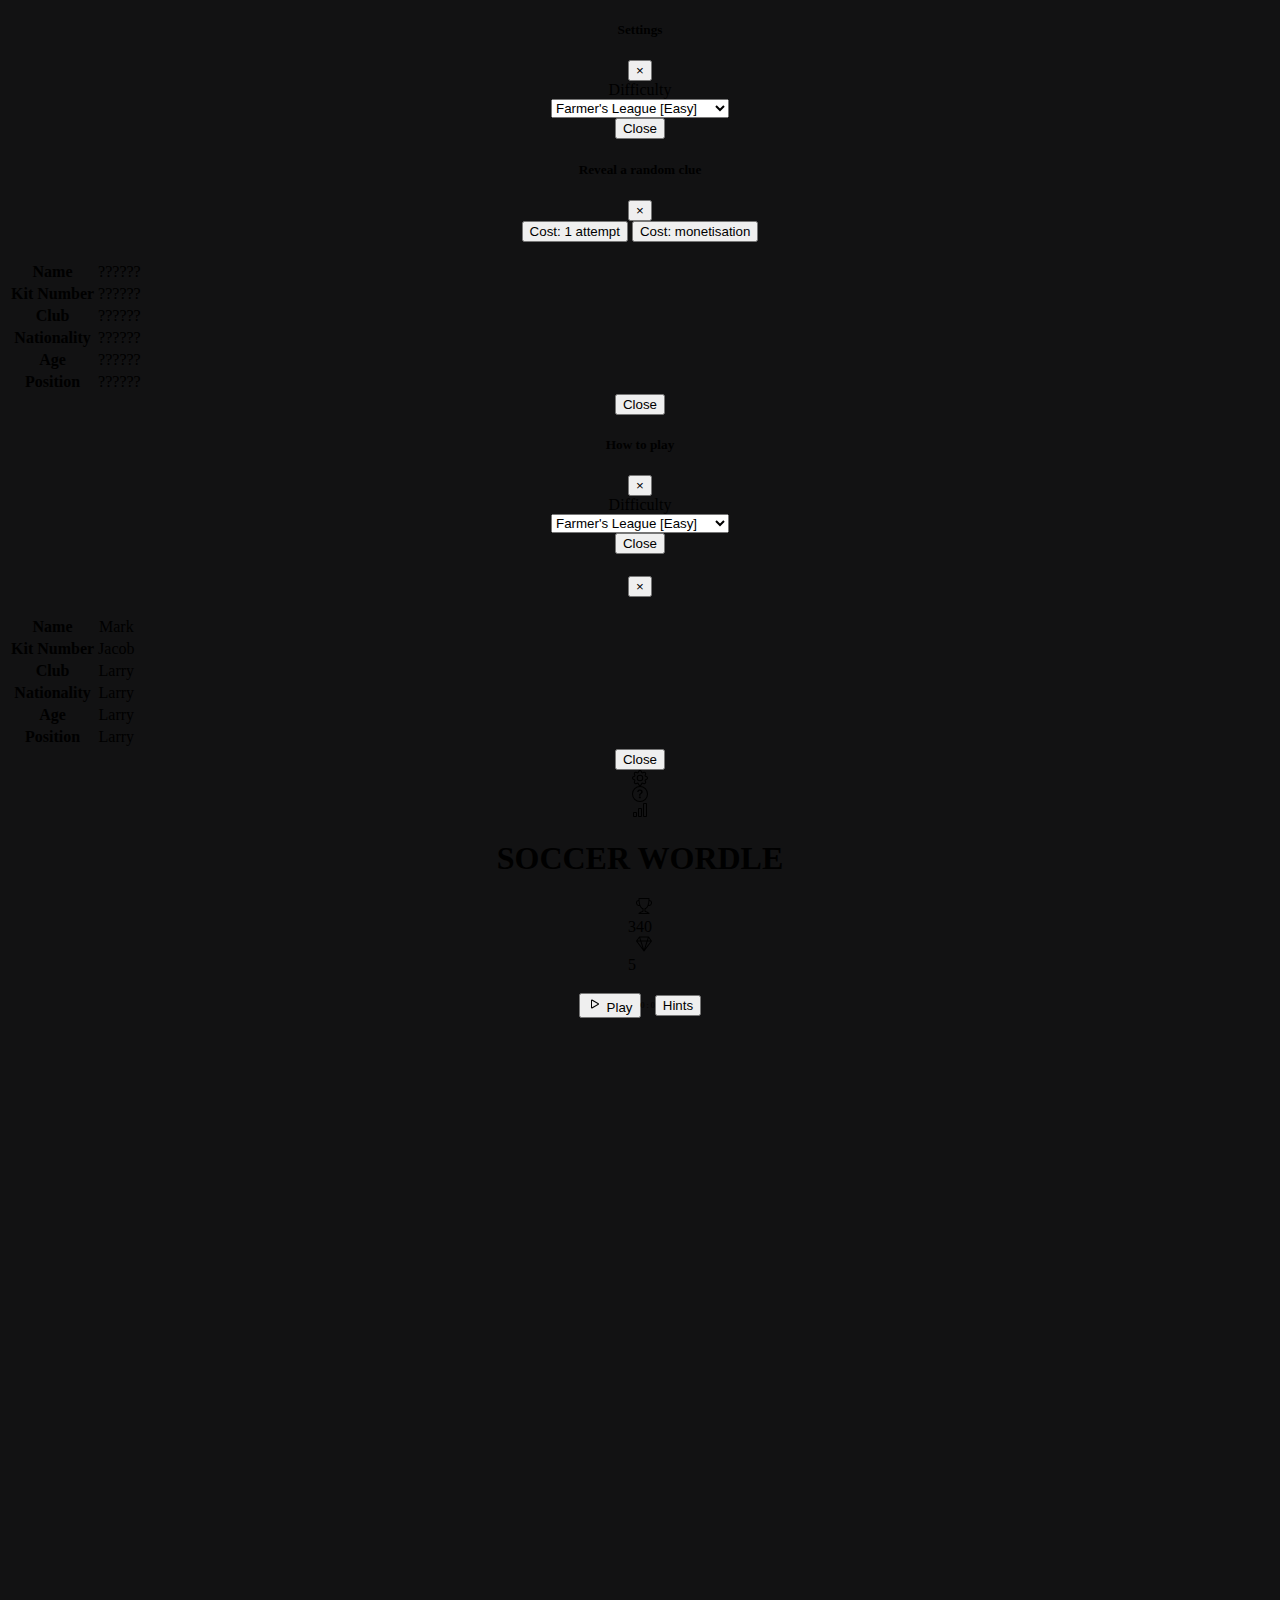
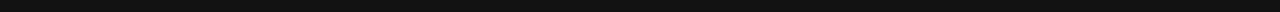
<file: index.html>
<!DOCTYPE html>
<html lang="en" data-bs-theme="dark">
<head>
    <meta charset="UTF-8">
    <meta http-equiv="X-UA-Compatible" content="IE=edge">
    <meta name="viewport" content="width=device-width, initial-scale=1.0">
    <title>Football Wordle</title>
    <script src="project 1 nm.js" defer></script>
    <script src="https://cdn.jsdelivr.net/npm/bootstrap@5.3.0-alpha2/dist/js/bootstrap.bundle.min.js" integrity="sha384-qKXV1j0HvMUeCBQ+QVp7JcfGl760yU08IQ+GpUo5hlbpg51QRiuqHAJz8+BrxE/N" crossorigin="anonymous" defer></script>
       
    <link href="https://cdn.jsdelivr.net/npm/bootstrap@5.3.0-alpha2/dist/css/bootstrap.min.css" rel="stylesheet" integrity="sha384-aFq/bzH65dt+w6FI2ooMVUpc+21e0SRygnTpmBvdBgSdnuTN7QbdgL+OapgHtvPp" crossorigin="anonymous">
    <link rel="stylesheet" href="Project 1 nm.css" />   
</head>
<body>

    <header class="border-bottom">
        <!--  OLD CODE TO REmOVE LATER IFNEEDED NON BOOTSTRAP.

        <h1 class="display-1">FOOTBALL WORDLE</h1>
        <div id="settingsDiv">

            
            <button id="startGame" class="btn btn-dark" onclick="startGameInit()">
                Start Game 
            </button>
            
            <button  class="btn btn-dark" data-toggle="modal" data-target="#settingsModal" id="settingsButton">
                Settings
            </button>

            <button  class="btn btn-dark" data-toggle="modal" data-target="#modalHints" id="hintsButton">
                Hints
            </button>


        </div>
        -->
        
        <!-- Settings Modal -->
        <div class="modal fade" id="settingsModal" tabindex="-1" role="dialog" aria-labelledby="settingsModalLabel" aria-hidden="true">
        <div class="modal-dialog" role="document">
            <div class="modal-content">
            <div class="modal-header">
                <h5 class="modal-title" id="modelSettings">Settings</h5>
                <button type="button" class="close" data-dismiss="modal" aria-label="Close">
                <span aria-hidden="true">&times;</span>
                </button>
            </div>
            <div class="modal-body">
               
                <div id=difficulty>
                    <label for="gameDifficulty">
                        Difficulty
                    </label>
                    <br />
                    <select id="selectDifficulty" name="gameDifficulty">
                        <option value="easy">Farmer's League [Easy]</option>
                        <option value="medium">Europa League [Medium]</option>
                        <option value="hard">Champions League [Hard]</option>
                    </select>
                </div>
                             
            </div>
            <div class="modal-footer">
                <button type="button" class="btn btn-secondary" data-dismiss="modal">Close</button>
                <!-- <button type="button" class="btn btn-primary">Save changes</button> -->
            </div>
            </div>
        </div>
        </div>
        <button id="buttonSettingsModal" type="button" class="btn btn-primary" data-toggle="modal" data-target="#settingsModal" style="display:none;"></button>

        <!-- Hints modal -->
        <div class="modal fade" id="modalHints" tabindex="-1" role="dialog" aria-labelledby="hintsModalLabel" aria-hidden="true">
            <div class="modal-dialog" role="document">
                <div class="modal-content">
                <div class="modal-header">
                    <h5 class="modal-title" id="headerHints">Reveal a random clue</h5>
                    <button type="button" class="close" data-dismiss="modal" aria-label="Close">
                    <span aria-hidden="true">&times;</span>
                    </button>
                </div>
                <div class="modal-body">
                  
                    <div class="container">
                        <div id="containerLine" class="row align-items-center no-gutters">
                            <button display="inline" class="col btn btn-secondary" id="buttonHintRequest" onclick="revealHint()">
                               Cost: 1 attempt
                            </button>
        
                            <button class="col btn btn-secondary" id="buttonPayClue" onclick="revealHint()">
                                Cost: monetisation 
                            </button>

                        </div>
                        
                    </div>

                    <div id="clueContainer">
                    </div> 

                    <table class="table">
                        <tbody>
                          <tr>
                            <th scope="row">Name</th>
                            <td id="tdClueName">??????</td>
                          </tr>
                          <tr>
                            <th scope="row">Kit Number</th>
                            <td id="tdClueKitNumber">??????</td>
                          </tr>
                          <tr>
                            <th scope="row">Club</th>
                            <td id="tdClueClub">??????</td>
                          </tr>
                          <tr>
                            <th scope="row">Nationality</th>
                            <td id="tdClueNationality">??????</td>
                          </tr>
                          <tr>
                            <th scope="row">Age</th>
                            <td id="tdClueAge">??????</td>
                          </tr>
                          <tr>
                            <th scope="row">Position</th>
                            <td id="tdCluePosition">??????</td>
                          </tr>
                          <div id="divCluePlayerPhoto">

                          </div>

                        </tbody>
                      </table>
                        
                </div>
                <div class="modal-footer">
                    <button type="button" class="btn btn-secondary" data-dismiss="modal">Close</button>
                    <!-- <button type="button" class="btn btn-primary">Save changes</button> -->
                </div>
                </div>
            </div>
        </div>

        <!-- Game instructions modal -->
        <div class="modal fade" id="modalInstructions" tabindex="-1" role="dialog" aria-labelledby="modalInstructions" aria-hidden="true">
            <div class="modal-dialog" role="document">
                <div class="modal-content">
                <div class="modal-header">
                    <h5 class="modal-title" id="headingInstructions">How to play</h5>
                    <button type="button" class="close" data-dismiss="modal" aria-label="Close">
                    <span aria-hidden="true">&times;</span>
                    </button>
                </div>
                <div class="modal-body">
                   
                    <div id=difficulty>
                        <label for="gameDifficulty">
                            Difficulty
                        </label>
                        <br />
                        <select id="selectDifficulty" name="gameDifficulty">
                            <option value="easy">Farmer's League [Easy]</option>
                            <option value="medium">Europa League [Medium]</option>
                            <option value="hard">Champions League [Hard]</option>
                        </select>
                    </div>
                                 
                </div>
                <div class="modal-footer">
                    <button type="button" class="btn btn-secondary" data-dismiss="modal">Close</button>
                    <!-- <button type="button" class="btn btn-primary">Save changes</button> -->
                </div>
                </div>
            </div>
        </div>
        <button id="instructionsModalTrigger" type="button" class="btn btn-primary" data-toggle="modal" data-target="#modalInstructions" style="display:none;"></button>

        <!-- Win/loss Modal -->
        <div class="modal fade" id="modalWL" tabindex="-1" role="dialog" aria-labelledby="modalWLLabel" aria-hidden="true">
            <div class="modal-dialog" role="document">
                <div class="modal-content">
                <div class="modal-header">
                    <h5 class="modal-title" id="headingWL"></h5>
                    <button type="button" class="close" data-dismiss="modal" aria-label="Close">
                        <span aria-hidden="true">&times;</span>
                    </button>
                </div>
                <div class="modal-body">

                    <table class="table">
                        <tbody>
                          <tr>
                            <th scope="row">Name</th>
                            <td id="tdName">Mark</td>
                          </tr>
                          <tr>
                            <th scope="row">Kit Number</th>
                            <td id="tdKitNumber">Jacob</td>
                          </tr>
                          <tr>
                            <th scope="row">Club</th>
                            <td id="tdClub">Larry</td>
                          </tr>
                          <tr>
                            <th scope="row">Nationality</th>
                            <td id="tdNationality">Larry</td>
                          </tr>
                          <tr>
                            <th scope="row">Age</th>
                            <td id="tdAge">Larry</td>
                          </tr>
                          <tr>
                            <th scope="row">Position</th>
                            <td id="tdPosition">Larry</td>
                          </tr>
                          <div id="divPlayerPhoto">

                          </div>

                        </tbody>
                      </table>

                </div>
                                 
                </div>
                <div class="modal-footer">
                    <button type="button" class="btn btn-secondary" data-dismiss="modal">Close</button>
                    <!-- <button type="button" class="btn btn-primary">Save changes</button> -->
                </div>
                </div>
            </div>
        </div>
        <button id="btnModalWL" type="button" class="btn btn-primary" data-toggle="modal" data-target="#modalWL" style="display:none;"></button>
        
        <div class="container" id="headerTitle">

            <!-- container for header grid -->
            <div class="row">
                <div class="col-1 divValign btn btn-dark align-self-center">

                   
                    <svg id = "svgSettingsIcon" xmlns="http://www.w3.org/2000/svg" width="16" height="16" fill="currentColor" class="bi bi-gear" viewBox="0 0 16 16" class="icons">
                        <path d="M8 4.754a3.246 3.246 0 1 0 0 6.492 3.246 3.246 0 0 0 0-6.492zM5.754 8a2.246 2.246 0 1 1 4.492 0 2.246 2.246 0 0 1-4.492 0z"/>
                        <path d="M9.796 1.343c-.527-1.79-3.065-1.79-3.592 0l-.094.319a.873.873 0 0 1-1.255.52l-.292-.16c-1.64-.892-3.433.902-2.54 2.541l.159.292a.873.873 0 0 1-.52 1.255l-.319.094c-1.79.527-1.79 3.065 0 3.592l.319.094a.873.873 0 0 1 .52 1.255l-.16.292c-.892 1.64.901 3.434 2.541 2.54l.292-.159a.873.873 0 0 1 1.255.52l.094.319c.527 1.79 3.065 1.79 3.592 0l.094-.319a.873.873 0 0 1 1.255-.52l.292.16c1.64.893 3.434-.902 2.54-2.541l-.159-.292a.873.873 0 0 1 .52-1.255l.319-.094c1.79-.527 1.79-3.065 0-3.592l-.319-.094a.873.873 0 0 1-.52-1.255l.16-.292c.893-1.64-.902-3.433-2.541-2.54l-.292.159a.873.873 0 0 1-1.255-.52l-.094-.319zm-2.633.283c.246-.835 1.428-.835 1.674 0l.094.319a1.873 1.873 0 0 0 2.693 1.115l.291-.16c.764-.415 1.6.42 1.184 1.185l-.159.292a1.873 1.873 0 0 0 1.116 2.692l.318.094c.835.246.835 1.428 0 1.674l-.319.094a1.873 1.873 0 0 0-1.115 2.693l.16.291c.415.764-.42 1.6-1.185 1.184l-.291-.159a1.873 1.873 0 0 0-2.693 1.116l-.094.318c-.246.835-1.428.835-1.674 0l-.094-.319a1.873 1.873 0 0 0-2.692-1.115l-.292.16c-.764.415-1.6-.42-1.184-1.185l.159-.291A1.873 1.873 0 0 0 1.945 8.93l-.319-.094c-.835-.246-.835-1.428 0-1.674l.319-.094A1.873 1.873 0 0 0 3.06 4.377l-.16-.292c-.415-.764.42-1.6 1.185-1.184l.292.159a1.873 1.873 0 0 0 2.692-1.115l.094-.319z"/>
                    </svg>
                  
                </div>
                <div class="col-1 divValign btn btn-dark align-self-center">
                    <!-- help modal ?? link -->

                    <svg xmlns="http://www.w3.org/2000/svg" width="16" height="16" fill="currentColor" class="bi bi-question-circle" viewBox="0 0 16 16" class="icons">
                        <path d="M8 15A7 7 0 1 1 8 1a7 7 0 0 1 0 14zm0 1A8 8 0 1 0 8 0a8 8 0 0 0 0 16z"/>
                        <path d="M5.255 5.786a.237.237 0 0 0 .241.247h.825c.138 0 .248-.113.266-.25.09-.656.54-1.134 1.342-1.134.686 0 1.314.343 1.314 1.168 0 .635-.374.927-.965 1.371-.673.489-1.206 1.06-1.168 1.987l.003.217a.25.25 0 0 0 .25.246h.811a.25.25 0 0 0 .25-.25v-.105c0-.718.273-.927 1.01-1.486.609-.463 1.244-.977 1.244-2.056 0-1.511-1.276-2.241-2.673-2.241-1.267 0-2.655.59-2.75 2.286zm1.557 5.763c0 .533.425.927 1.01.927.609 0 1.028-.394 1.028-.927 0-.552-.42-.94-1.029-.94-.584 0-1.009.388-1.009.94z"/>
                    </svg>

                </div>
                <div class="col-1 divValign btn btn-dark align-self-center">
                    <!-- help modal ?? link -->
                    <svg xmlns="http://www.w3.org/2000/svg" width="16" height="16" fill="currentColor" class="bi bi-bar-chart" viewBox="0 0 16 16" class="icons">
                        <path d="M4 11H2v3h2v-3zm5-4H7v7h2V7zm5-5v12h-2V2h2zm-2-1a1 1 0 0 0-1 1v12a1 1 0 0 0 1 1h2a1 1 0 0 0 1-1V2a1 1 0 0 0-1-1h-2zM6 7a1 1 0 0 1 1-1h2a1 1 0 0 1 1 1v7a1 1 0 0 1-1 1H7a1 1 0 0 1-1-1V7zm-5 4a1 1 0 0 1 1-1h2a1 1 0 0 1 1 1v3a1 1 0 0 1-1 1H2a1 1 0 0 1-1-1v-3z"/>
                    </svg>
                </div>


                <!-- tittle div 10 wide.  -->
                <div class="col-6">
                    <h1 id="headingPageTitle" class="display-6">SOCCER WORDLE</h1>
                </div>
                <!-- personal c  -->
                <div class="col-3 divValign">

                    <div class="container">
                        <div class="row">
                            <div class="col" style="text-align: right;">
                                <svg xmlns="http://www.w3.org/2000/svg" width="16" height="16" fill="currentColor" class="bi bi-trophy" viewBox="0 0 16 16">
                                    <path d="M2.5.5A.5.5 0 0 1 3 0h10a.5.5 0 0 1 .5.5c0 .538-.012 1.05-.034 1.536a3 3 0 1 1-1.133 5.89c-.79 1.865-1.878 2.777-2.833 3.011v2.173l1.425.356c.194.048.377.135.537.255L13.3 15.1a.5.5 0 0 1-.3.9H3a.5.5 0 0 1-.3-.9l1.838-1.379c.16-.12.343-.207.537-.255L6.5 13.11v-2.173c-.955-.234-2.043-1.146-2.833-3.012a3 3 0 1 1-1.132-5.89A33.076 33.076 0 0 1 2.5.5zm.099 2.54a2 2 0 0 0 .72 3.935c-.333-1.05-.588-2.346-.72-3.935zm10.083 3.935a2 2 0 0 0 .72-3.935c-.133 1.59-.388 2.885-.72 3.935zM3.504 1c.007.517.026 1.006.056 1.469.13 2.028.457 3.546.87 4.667C5.294 9.48 6.484 10 7 10a.5.5 0 0 1 .5.5v2.61a1 1 0 0 1-.757.97l-1.426.356a.5.5 0 0 0-.179.085L4.5 15h7l-.638-.479a.501.501 0 0 0-.18-.085l-1.425-.356a1 1 0 0 1-.757-.97V10.5A.5.5 0 0 1 9 10c.516 0 1.706-.52 2.57-2.864.413-1.12.74-2.64.87-4.667.03-.463.049-.952.056-1.469H3.504z"/>
                                </svg> 
                            </div>

                            <div class="col" style="text-align: left;">
                                <p class="textInline small" > 
                                    340
                                </p>
                            </div>

                        </div>
                        <div class="row">
                            <div class="col" style="text-align: right;" >
                                <svg xmlns="http://www.w3.org/2000/svg" width="16" height="16" fill="currentColor" class="bi bi-gem" viewBox="0 0 16 16">
                                    <path d="M3.1.7a.5.5 0 0 1 .4-.2h9a.5.5 0 0 1 .4.2l2.976 3.974c.149.185.156.45.01.644L8.4 15.3a.5.5 0 0 1-.8 0L.1 5.3a.5.5 0 0 1 0-.6l3-4zm11.386 3.785-1.806-2.41-.776 2.413 2.582-.003zm-3.633.004.961-2.989H4.186l.963 2.995 5.704-.006zM5.47 5.495 8 13.366l2.532-7.876-5.062.005zm-1.371-.999-.78-2.422-1.818 2.425 2.598-.003zM1.499 5.5l5.113 6.817-2.192-6.82L1.5 5.5zm7.889 6.817 5.123-6.83-2.928.002-2.195 6.828z"/>
                                </svg>
                            </div>
 
                            <div class="col" style="text-align: left;">
                                <p class="textInline small"> 
                                    5
                                </p>
                            </div>
                        </div>
                    </div>

                    
                   
                    
                    
                </div>
   
            </div>
        </div>

    </header>
    
    <section id="gameContainer" class = "border-bottom">

        <div class="container border-bottom" id="headNavButtons"> 

            <div class="row g-0 divValign ">
                                   
                
                    <button id="startGame" class="col btn btn-dark headerButtons gameButtonBorder" onclick="startGameInit()">
                        <svg xmlns="http://www.w3.org/2000/svg" width="16" height="16" fill="currentColor" class="bi bi-play" viewBox="0 0 16 16">
                            <path d="M10.804 8 5 4.633v6.734L10.804 8zm.792-.696a.802.802 0 0 1 0 1.392l-6.363 3.692C4.713 12.69 4 12.345 4 11.692V4.308c0-.653.713-.998 1.233-.696l6.363 3.692z"/>
                        </svg>
                        <!--  -->
                        <p class="textInline" id="buttonGameStateDisplay">Play</p>
                    </button>

            
                <!-- start game button -->
            
                <!-- timer and show time function -->
                <div class="col btn btn-dark gameButtonBorder ">
                    <p id="timeMinutes" style="display: inline;">
                        0
                    </p>
                    :
                    <p id="timeSeconds" style="display: inline;">
                        0
                    </p>
                </div>

                <!-- hints button --> 
                    <button  class="col btn btn-dark headerButtons gameButtonBorder" data-toggle="modal" data-target="#modalHints" id="hintsButton">
                        Hints
                    </button>

                
                
                </div>
            </div>
        </div>
                
        <!-- output grid starts here -->
        <div id="containerLetterOutput">
        </div>
        <!-- keyboard starts here 
        <div id="containerKeyboardInput">
            <div id="keyboardContainerTopRow">
               top row keys go here
            </div>
            <div id="keyboardContainerMiddleRow">
                 mid row keys go here 
            </div>
            <div id="keyboardContainerBottomRow">
                 bottom row keys go here 
            </div>
        </div>
        -->
        <div id="containerKeyboardInput" class="container">
            <div id="keyboardContainerTopRow" class="row align-items-stretch no-gutters">
                <!-- mid row keys go here -->
            </div>
            <div id="keyboardContainerMiddleRow" class="row align-items-stretch no-gutters">
                <!-- mid row keys go here -->
            </div>
            <div id="keyboardContainerBottomRow" class="row align-items-stretch no-gutters">
                <!-- bottom row keys go here -->
            </div>
        </div>
    </section>


    <footer>

    </footer>
    <script src="https://code.jquery.com/jquery-3.2.1.slim.min.js" integrity="sha384-KJ3o2DKtIkvYIK3UENzmM7KCkRr/rE9/Qpg6aAZGJwFDMVNA/GpGFF93hXpG5KkN" crossorigin="anonymous"></script>
    <script src="https://cdnjs.cloudflare.com/ajax/libs/popper.js/1.12.3/umd/popper.min.js" integrity="sha384-vFJXuSJphROIrBnz7yo7oB41mKfc8JzQZiCq4NCceLEaO4IHwicKwpJf9c9IpFgh" crossorigin="anonymous"></script>
    <script src="https://maxcdn.bootstrapcdn.com/bootstrap/4.0.0-beta.2/js/bootstrap.min.js" integrity="sha384-alpBpkh1PFOepccYVYDB4do5UnbKysX5WZXm3XxPqe5iKTfUKjNkCk9SaVuEZflJ" crossorigin="anonymous"></script>
</body>
</html>
</file>
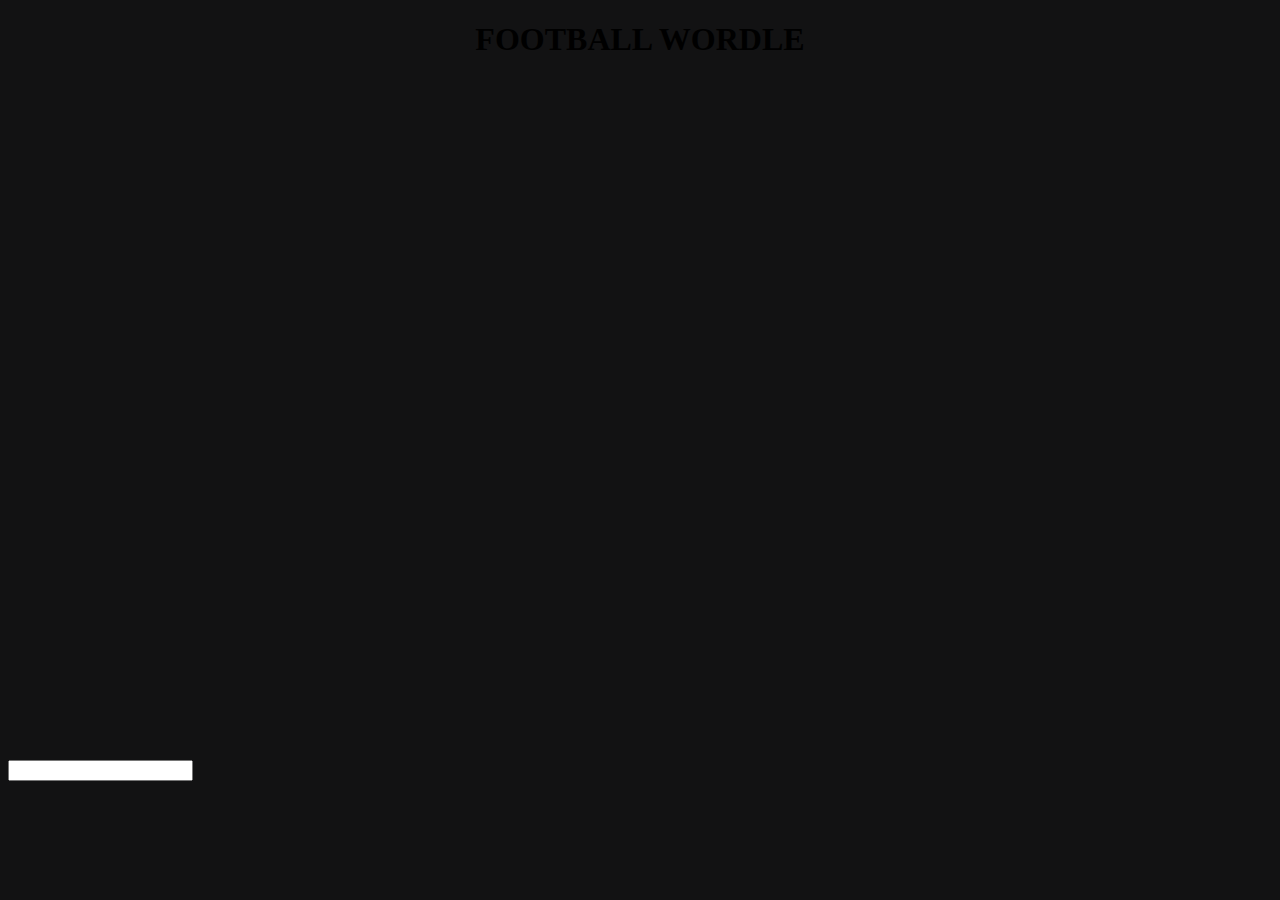
<file: Project 1 nm.html>
<!DOCTYPE html>
<html lang="en">
<head>
    <meta charset="UTF-8">
    <meta http-equiv="X-UA-Compatible" content="IE=edge">
    <meta name="viewport" content="width=device-width, initial-scale=1.0">
    <title>Football Wordle</title>
    <script src="project 1 nm.js" defer></script>
    <link rel="stylesheet" href="Project 1 nm.css" />
</head>
<body>

    <header>
        
        <h1>FOOTBALL WORDLE</h1>

    </header>
    
    <section id="gameContainer">
        <div id="GuessContainer">
   
            <!-- grid goes here -->




        </div>

        <div id="keyboardContainerTopRow"></div>
        <div id="keyboardContainerMidRow"></div>
        <div id="keyboardContainerBottomRow"></div>

    </section>

    <section id="admin">
        <input id="difficultySelect" type="text">
    </section>

    <aside>

    </aside>

    <footer>

    </footer>
</body>
</html>
</file>
<file: Project 1 nm.css>
/* IMPORTANT TO REMEMBER */
/* . for class, # for id */
/* . for class, # for id */
/* . for class, # for id */
/* . for class, # for id */
/* . for class, # for id */

#icons{
    cursor: pointer;
    width: min(100%, 24px) ; height: auto; 
    align-items: center;

}

.divValign{
    align-items: center;
    justify-content: center;
    display: flex;
    padding: 0;
    
}

.iconsDivVertical{
    width: 16px;

}

#headingPageTitle{
    font-weight: 900;

}
body{

      background-color: rgb(18, 18, 19);  
      
}

header {
    text-align: center;
    
}

#headNavButtons {
    max-width: min(70vw, 350px);
    height: 4vh;
    font-size: 8px;
    padding: 0; 

    justify-self: center;
    align-self: center;
    justify-content: center;
    align-content: center;


}

#headerButtons {
    display: flex;
    max-width: 100%;

}

#containerLetterOutput {
  
    display: grid;
    /* grid-template-columns: (auto, clamp(32px, 5vw, 5vw)); */
    grid-auto-rows: Min(5vh, clamp(28px, 8vw, 60px));
     /* height: clamp(320px, 32vh, 500px);  */
    justify-self: center;
    align-self: center;
    justify-content: center;
    align-content: center;
    
}

.charInputBox {
    
    font-size: clamp(24px, 2vh, 40px);

    background-color: rgb(18, 18, 19); 
    border: 2px solid rgb(58, 58, 60);
    color: white;

    font-weight: 900;
    padding: 1px;
    margin: 1px;

    display: flex;
    align-items: center;
    justify-content: center;
 /*   box-sizing: border-box; */
}

#keyboardContainerTopRow, #keyboardContainerMiddleRow, #keyboardContainerBottomRow, #containerKeyboardInput {
  
    max-width: min(540px, 97vw); /* I'm so proud of this line of code ha ha */
    height: 50px;
    align-items: stretch;
   
/* 
    display: grid;
    grid-template-columns: repeat(10, 1fr);
    grid-template-rows: 1fr;
    column-gap: 1px;
    row-gap: 1px; */
  
}
    /* width: 100%;
    display: grid;
    grid-template-columns: repeat(7, 1fr) 3fr;
    grid-template-rows: 1fr;
    column-gap: 1px;
    row-gap: 1px; */
.keyboardKeys {

    font-size: clamp(20px, 2vh, 24px);
    /* width: clamp(32px, 8vw, 60px); */
    color: white;
    margin: 3px;
    padding: 0px;
    font-weight: 900;
    /* transition-property: background-color; */
   
 /*
    align-items: center
    justify-content: center; */

}

/* .keyboardKeys:hover {
    background-color: rgb(8, 110, 110);
} */

.enterKey {
    
    /* font-size: clamp(28px, 7vw, 48px);
    width: clamp(99px, 25vw, 180px);
    display: flex;
    align-items: center;
    justify-content: center; */
}

.deleteKey{
    /* font-size: clamp(28px, 6vw, 48px);
    display: flex;
    align-items: center;
    justify-content: center; */
}

#gameContainer {
    display: grid;
    grid-template-columns: 1fr;
    grid-template-rows: 7vh 43vh 20vh;
    justify-items: center;
    justify-content: center;
   
}


.letterIncludes {
    background-color: #B59F3B;
}

.letterCorrect {
    background-color: #538D4E;
}

.notInWord {
    background-color: rgb(32, 32, 32);
    color: #818384;
}

#settingsDiv {
    display: grid;
    grid-template-columns: repeat(3, minmax(120px, 200px));
    justify-items: fill;
    justify-content: center;
}

.playerImage {
   width: 300px;
   filter: blur(5px);
}

.superBlur{
    width: 300px;
    filter: blur(100px);
}

.textInline{
    display: inline;

}

#headerTitle{
    max-width: 100vw;

}

.gameButtonBorder{
    justify-self: center;
    align-self: center;
    justify-content: center;
    align-content: center;
}

.borderGrid{
    height: 7vh;

}

.timerText{
    display: inline; 
    font-size: 12px; 
    text-align: center;

}
</file>
